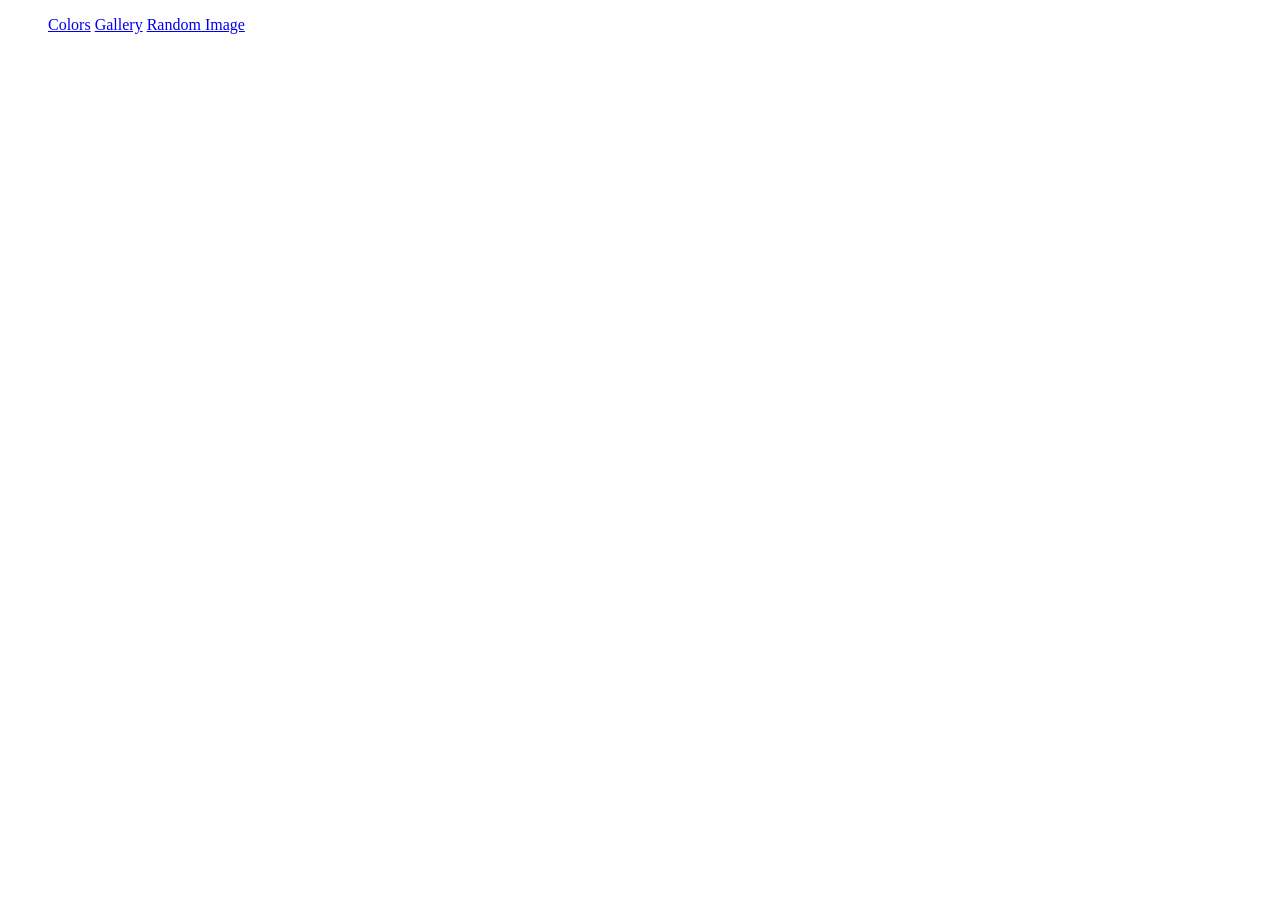
<file: index.html>
<!DOCTYPE html>
<html lang="en">
<head>
    <meta charset="UTF-8">
    <meta name="viewport" content="width=device-width, initial-scale=1.0">
    <title>JS SandBox</title>
</head>
<body>
    <div class="container">
        <ul>
            <a href="colors.html">Colors</a>
            <a href="gallery.html">Gallery</a>
            <a href="random-image.html">Random Image</a>
        </ul>
    </div>
    
</body>
</html>
</file>
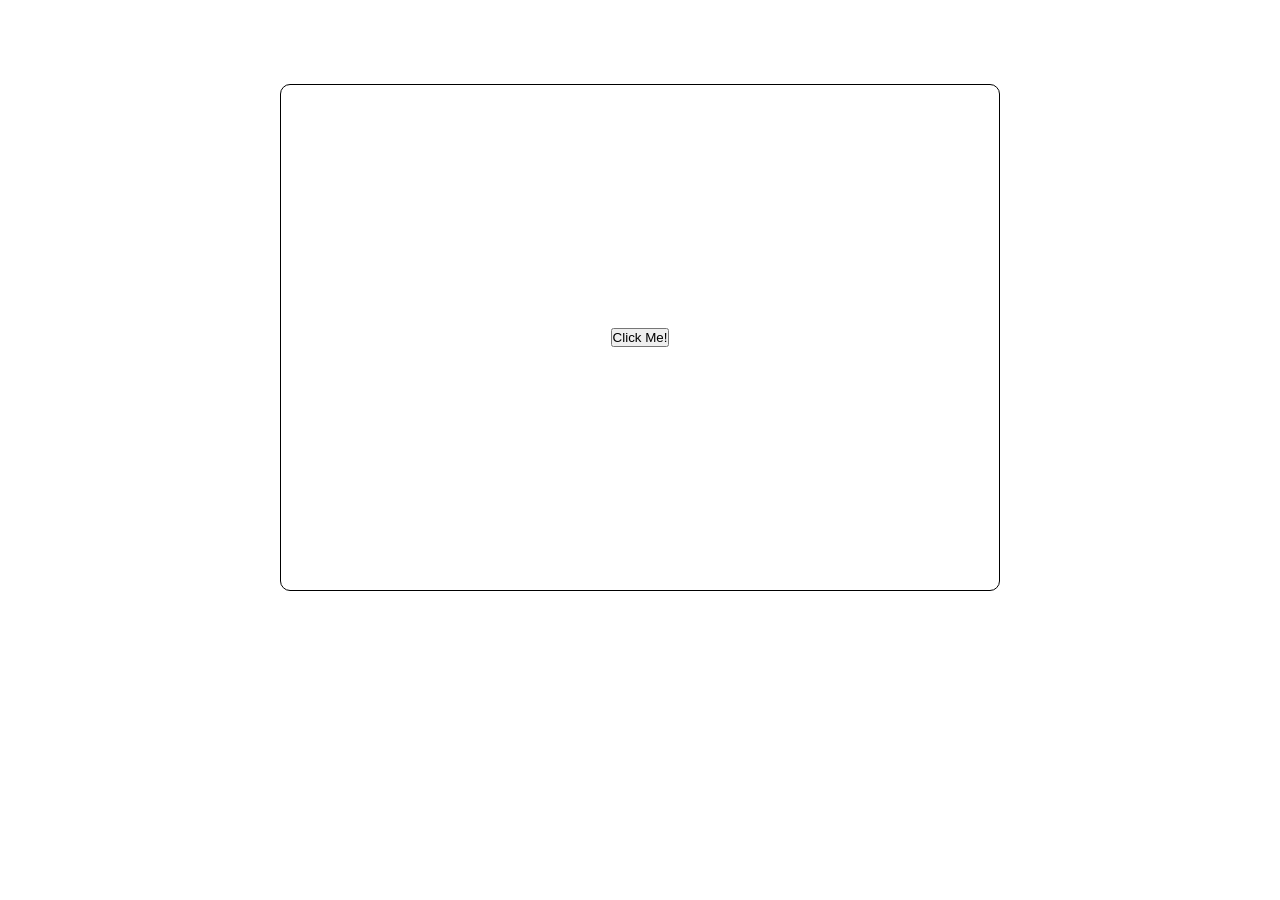
<file: colors.html>
<!DOCTYPE html>
<html lang="en">
<head>
    <meta charset="UTF-8">
    <meta name="viewport" content="width=device-width, initial-scale=1.0">
    <title>Random Colors</title>
    <link rel="stylesheet" href="css/colors.css">
</head>
<body>
    <div class="container">
        <div class="box-container">
            <div class="box">
                <button>Click Me!</button>
            </div>
        </div>
    </div>
    
    <script src="js/colors.js"></script>
</body>
</html>
</file>
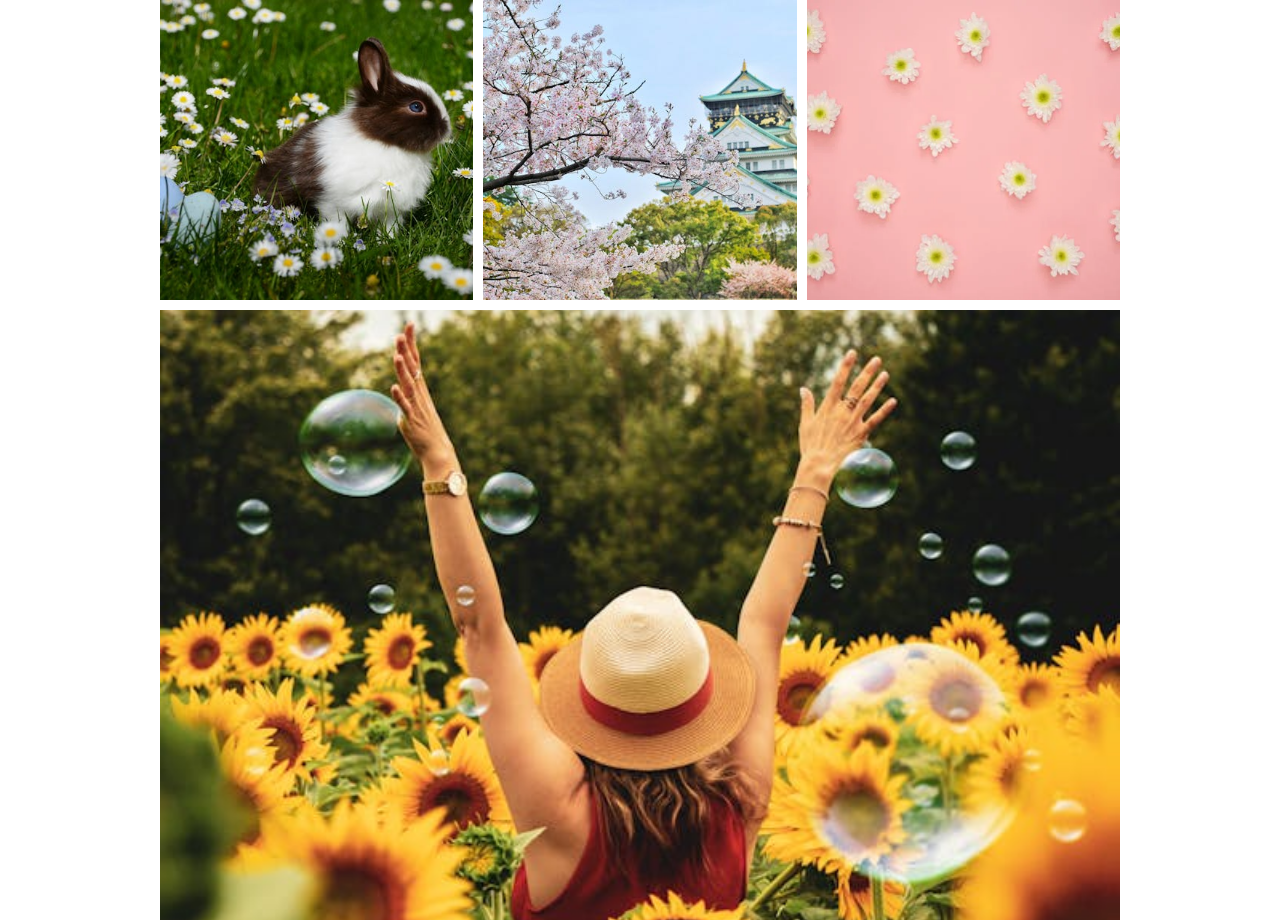
<file: gallery.html>
<!DOCTYPE html>
<html lang="en">
<head>
    <meta charset="UTF-8">
    <meta name="viewport" content="width=device-width, initial-scale=1.0">
    <title>JS Gallery</title>
    <link rel="stylesheet" href="css/images.css">
</head>
<body>
    

    <div class="container">
        <div class="gallery">
            <div class="gallery-image gallery-image-1">
                <img src="img/bunny.jpeg" alt="">
            </div>

            <div class="gallery-image gallery-image-2">
                <img src="img/japan.jpeg" alt="">
            </div>

            <div class="gallery-image gallery-image-3">
                <img src="img/pink.webp" alt="">
            </div>

            <div class="gallery-image gallery-image-4">
                <img src="img/sunflower.jpeg" alt="">
            </div>


        </div>
    </div>

  <script src="js/images.js"></script>
</body>
</html>
</file>
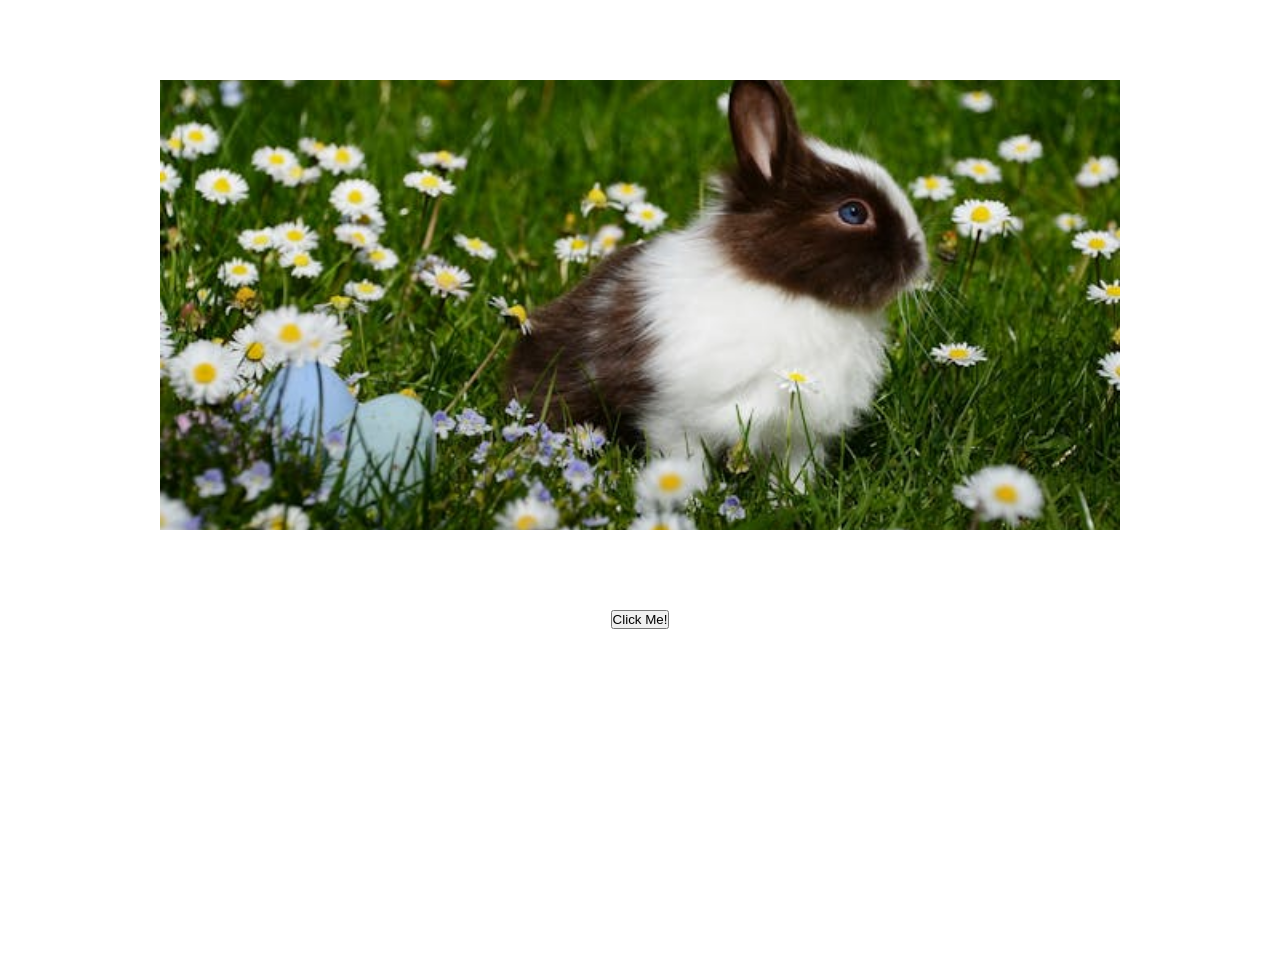
<file: random-image.html>
<!DOCTYPE html>
<html lang="en">
<head>
    <meta charset="UTF-8">
    <meta http-equiv="X-UA-Compatible" content="IE=edge">
    <meta name="viewport" content="width=device-width, initial-scale=1.0">
    <title>Random Image</title>
    <link rel="stylesheet" href="css/randomImage.css">
</head>
<body>
    
    <div class="container">
        <div class="image-container">
            <img src="img/bunny.jpeg" alt="">
        </div>
        <button>Click Me!</button>
    </div>

    <script src="js/randomImage.js"></script>
</body>
</html>
</file>
<file: css/colors.css>
*{
    box-sizing: border-box;
    margin: 0;
    padding: 0;
}

.box-container{
    align-items: center;
    display: flex;
    justify-content: center;
    height: 75vh;
    margin: 0 auto;
    width: 75%;
}

.box{
    align-items: center;
    display: flex;
    justify-content: center;
    border: 1px solid black;
    border-radius: 10px;
    height: 75%;
    margin: 0 auto;
    width: 75%;
}
</file>
<file: css/images.css>
*{
    box-sizing: border-box;
    margin: 0;
    padding: 0;
}

.gallery{
    display: grid;
    height: 95%;
    gap: 10px;
    grid-template-columns: repeat(3, 1fr);
    grid-template-rows: repeat(3, 300px);
    margin: 0 auto;
    width: 75%;
}

.gallery-image img {
    width: 100%;
    object-fit: cover;
    height: 100%;
}

.gallery-image-4{
    grid-column: 1/4;
    grid-row: 2/4;
}
</file>
<file: css/randomImage.css>
* {
    margin: 0;
    padding: 0;
    box-sizing: border-box;
}

.container {
    height: 100vh;
    text-align: center;
}

.image-container {
    height: 50%;
    margin: 5rem auto;
    width: 75%;
}

img {
    object-fit: cover;
    height: 100%;
    width: 100%;
}
</file>
